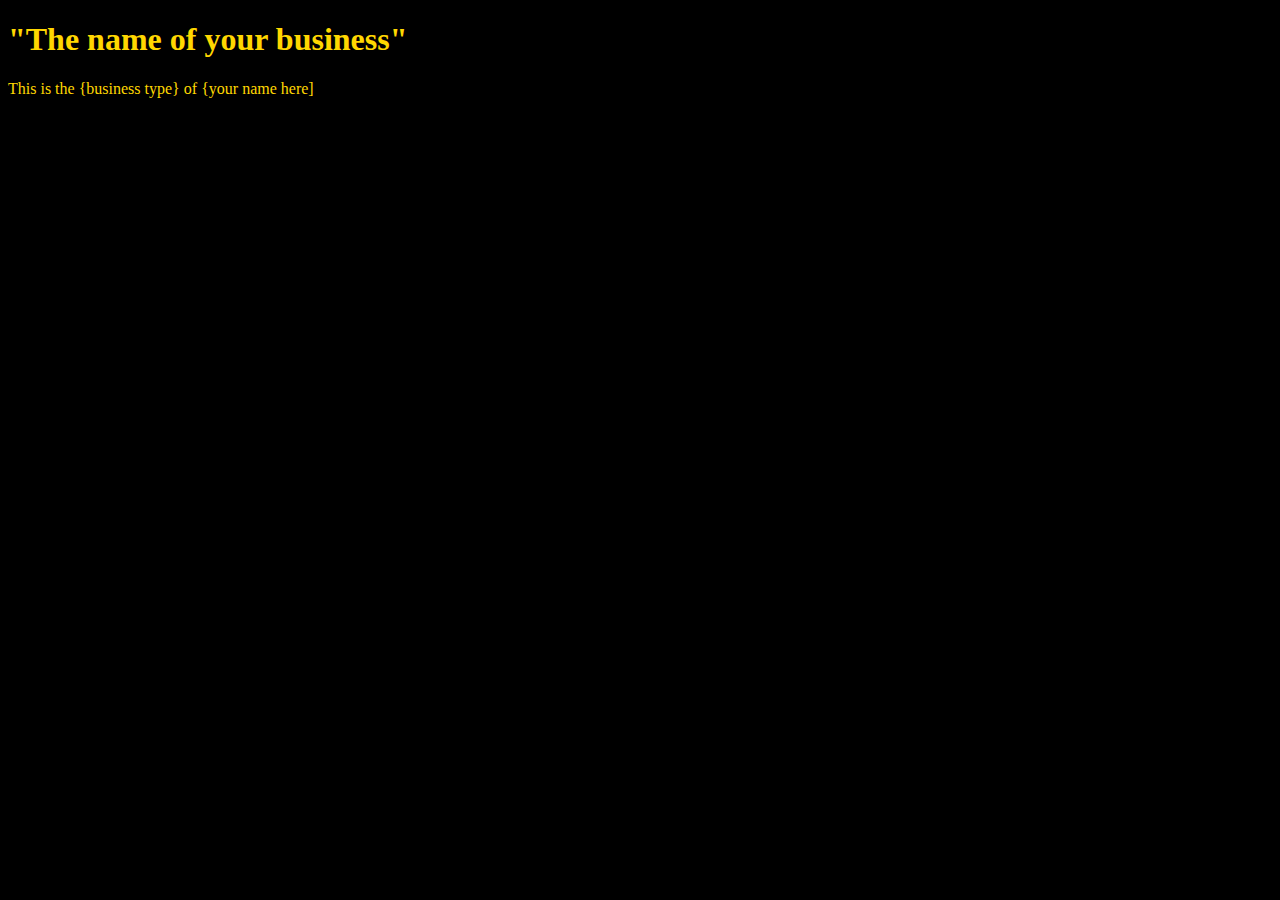
<file: unit_1/index.html>
<!DOCTYPE html>
<html>
<head>
  <link rel="stylesheet" type="text/css" href="css/style.css">
  <title>The Greatest thing in the World</title>
</head>
<body>
    <h1>"The name of your business"</h1>
    <p>This is the {business type} of {your name here]</p>
</body>
</html>
</file>
<file: unit_1/css/style.css>
body {
background-color: black;
}

h1, p {
color: gold;

}
</file>
